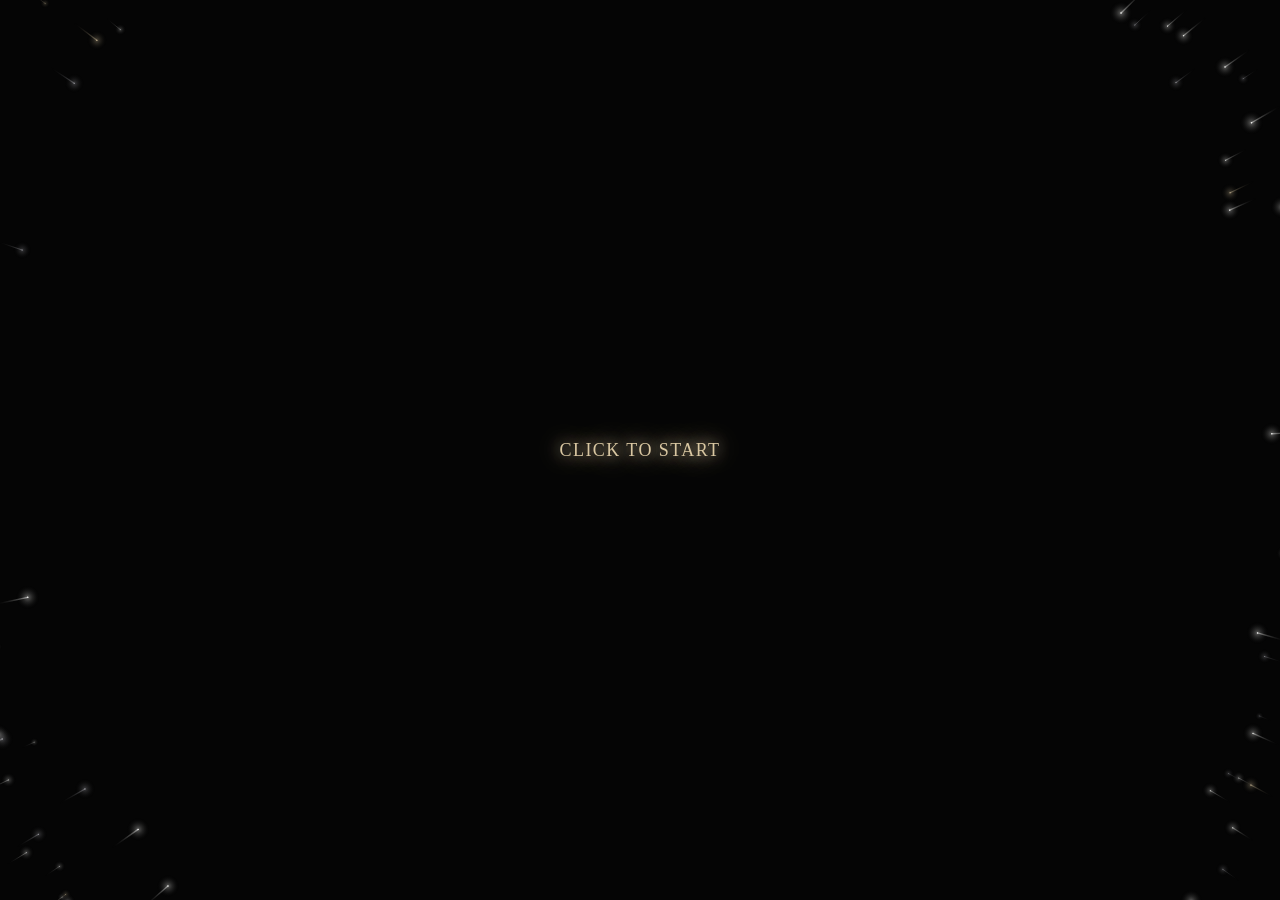
<file: index.html>
<!doctype html>
<html lang="en">
  <head>
    <meta charset="UTF-8">
    <meta name="viewport" content="width=device-width, initial-scale=1, viewport-fit=cover">
    <meta name="theme-color" content="#050505">
    <title>Our Little Universe</title>
    <link rel="stylesheet" href="./css/tokens.css">
    <link rel="stylesheet" href="./css/base.css">
    <link rel="stylesheet" href="./css/layout.css">
    <link rel="stylesheet" href="./css/transitions.css">
    <link rel="stylesheet" href="./css/scenes/opening.css">
    <link rel="stylesheet" href="./css/scenes/manga.css">
    <link rel="stylesheet" href="./css/scenes/scrapbook.css">
    <link rel="stylesheet" href="./css/scenes/poem.css">
  </head>
  <body>
    <main id="stage" aria-live="polite">
      <section class="scene is-active opening" data-scene="opening" aria-hidden="false">
        <canvas class="opening__universe" aria-hidden="true"></canvas>
        <button class="btn opening__start" type="button">
          <span class="opening__start-label">CLICK TO START</span>
        </button>
      </section>
      <section class="scene manga" data-scene="manga" aria-label="Manga" aria-hidden="true" inert>
        <canvas class="manga__universe" aria-hidden="true"></canvas>
        <div class="manga__book">
          <div class="manga__spread-frame" aria-live="polite">
            <div class="manga__spread manga__underlay"></div>
            <div class="manga__turning-sheet" aria-hidden="true">
              <div class="manga__leaf">
                <figure class="manga__page manga__leaf-face manga__leaf-front"></figure>
                <figure class="manga__page manga__leaf-face manga__leaf-back"></figure>
              </div>
            </div>
          </div>
          <button class="btn manga__previous" type="button" aria-label="Previous spread">
            <span class="manga__back-arrow" aria-hidden="true">‹</span>
          </button>
          <button class="btn manga__next" type="button" aria-label="Next spread">
            <span aria-hidden="true">›</span>
          </button>
          <button class="btn manga__continue" type="button" hidden>click here</button>
        </div>
      </section>
      <section class="scene scrapbook" data-scene="scrapbook" aria-label="Our Little Universe scrapbook" aria-hidden="true" inert>
        <div class="scrapbook__intro">
          <canvas class="scrapbook__universe" aria-hidden="true"></canvas>
          <button class="scrapbook__cover" type="button">
            <span class="scrapbook__cover-title">OUR LITTLE UNIVERSE</span>
            <span class="scrapbook__cover-note">This part is a work in progress.</span>
          </button>
        </div>
        <div class="scrapbook__reader" hidden>
          <canvas class="scrapbook__reader-universe" aria-hidden="true"></canvas>
          <div class="scrapbook__page-shell">
            <div class="scrapbook__pages" aria-live="polite"></div>
            <div class="scrapbook__turning-leaf" aria-hidden="true"></div>
            <nav class="scrapbook__controls" aria-label="Scrapbook pages">
              <button class="btn scrapbook__previous" type="button" aria-label="Previous spread">
                <span class="scrapbook__nav-arrow" aria-hidden="true">‹</span>
                <span>Back</span>
              </button>
              <p class="scrapbook__page-indicator" aria-live="polite"></p>
              <button class="btn scrapbook__next" type="button" aria-label="Next spread">
                <span>Next</span>
                <span class="scrapbook__nav-arrow" aria-hidden="true">›</span>
              </button>
            </nav>
          </div>
        </div>
        <dialog class="scrapbook__viewer" aria-label="Expanded scrapbook photo">
          <button class="btn scrapbook__viewer-close" type="button" aria-label="Close photo">×</button>
          <img class="scrapbook__viewer-image" alt="">
        </dialog>
      </section>
      <section class="scene" data-scene="closing" aria-hidden="true" inert></section>
      <section class="scene poem" data-scene="poem" aria-label="Monthsary note" aria-hidden="true" inert>
        <canvas class="poem__universe" aria-hidden="true"></canvas>
        <div class="poem__message" aria-live="polite" aria-busy="true">
          <p class="poem__progress">This part is a work in progress.</p>
          <p class="poem__note">Sorry, mahal, this page isn't done yet. I'll finish it later, after school works.</p>
          <h1>Happy Monthsary <span class="poem__emoji" role="img" aria-label="pleading face">🥺</span></h1>
        </div>
        <nav class="poem__nav" aria-label="Return to a part" aria-hidden="true" inert>
          <a class="poem__nav-link" href="#opening" data-target="opening">Start</a>
          <a class="poem__nav-link" href="#manga" data-target="manga">Manga</a>
          <a class="poem__nav-link" href="#scrapbook" data-target="scrapbook">Scrapbook</a>
        </nav>
      </section>
    </main>

    <nav id="site-nav" aria-label="Main navigation" hidden>
      <a href="#story" data-target="manga">Story</a>
      <a href="#scrapbook" data-target="scrapbook">Scrapbook</a>
      <a href="#poem" data-target="poem">Poem</a>
    </nav>

    <div id="rotate-gate" role="alertdialog" aria-live="polite" aria-labelledby="rotate-gate-message" hidden>
      <svg viewBox="0 0 48 48" aria-hidden="true" focusable="false">
        <rect x="7" y="15" width="27" height="18" rx="2"></rect>
        <path d="M14 37a14 14 0 0 0 23-8"></path>
        <path d="M37 24v6l-6-1"></path>
      </svg>
      <p id="rotate-gate-message">Please rotate your device to landscape to continue.</p>
    </div>

    <script type="module" src="./js/main.js"></script>
  </body>
</html>
</file>
<file: css/tokens.css>
:root {
  --black: #050505;
  --charcoal: #171717;
  --emerald: #20c98b;
  --forest: #07543d;
  --white: #f7f7f4;
  --gray: #aaaab0;
  --champagne: #d9c7a2;

  --font-serif: Georgia, "Times New Roman", serif;
  --font-sans: -apple-system, BlinkMacSystemFont, "Segoe UI", Arial, sans-serif;
  --font-script: "Segoe Script", "Bradley Hand", "Brush Script MT", cursive;

  --cursor-default: url("../assets/images/ui/cursor.svg") 12 12, auto;
  --cursor-interactive: url("../assets/images/ui/cursor-hover.svg") 16 16, pointer;

  --space-1: 4px;
  --space-2: 8px;
  --space-3: 12px;
  --space-4: 16px;
  --space-5: 20px;
  --space-6: 24px;
  --space-8: 32px;
  --space-10: 40px;
  --space-12: 48px;

  --stage-max-width: 1280px;

  --z-base: 1;
  --z-active: 10;
  --z-nav: 100;

  --ease-standard: cubic-bezier(0.4, 0, 0.2, 1);
  --ease-enter: cubic-bezier(0, 0.65, 0.35, 1);
  --duration-fast: 180ms;
  --duration-base: 420ms;
  --duration-page: 620ms;
}
</file>
<file: css/base.css>
*,
*::before,
*::after {
  box-sizing: border-box;
}

html {
  -webkit-text-size-adjust: 100%;
  overflow-x: hidden;
}

body {
  min-width: 320px;
  min-height: 100%;
  margin: 0;
  overflow-x: hidden;
  background: var(--black);
  color: var(--white);
  font-family: var(--font-sans);
  -webkit-font-smoothing: antialiased;
  text-rendering: optimizeLegibility;
}

button,
input,
textarea,
select {
  font: inherit;
}

button,
a {
  -webkit-tap-highlight-color: transparent;
}

a {
  color: inherit;
}

.btn {
  min-width: 44px;
  min-height: 44px;
  display: inline-flex;
  align-items: center;
  justify-content: center;
  border: 0;
  border-radius: 999px;
  background: transparent;
  color: inherit;
  text-decoration: none;
}

.btn:focus-visible,
a:focus-visible,
button:focus-visible,
input:focus-visible,
textarea:focus-visible {
  outline: 2px solid var(--emerald);
  outline-offset: 3px;
}

[hidden] {
  display: none !important;
}

@media (pointer: fine) {
  html {
    cursor: var(--cursor-default);
  }

  a,
  button,
  [role="button"],
  .btn {
    cursor: var(--cursor-interactive);
  }

  button:disabled,
  .btn:disabled {
    cursor: var(--cursor-default);
  }
}
</file>
<file: css/layout.css>
#stage {
  position: relative;
  width: 100%;
  max-width: var(--stage-max-width);
  height: 100vh;
  height: 100dvh;
  margin: 0 auto;
  overflow: hidden;
  background: var(--black);
  padding-top: env(safe-area-inset-top);
  padding-right: env(safe-area-inset-right);
  padding-bottom: env(safe-area-inset-bottom);
  padding-left: env(safe-area-inset-left);
}

.scene {
  position: absolute;
  inset: 0;
  z-index: var(--z-base);
  width: 100%;
  height: 100%;
  overflow: hidden;
  background: var(--black);
  opacity: 0;
  visibility: hidden;
  pointer-events: none;
}

.scene.is-active {
  z-index: var(--z-active);
  opacity: 1;
  visibility: visible;
  pointer-events: auto;
}

#site-nav {
  position: fixed;
  z-index: var(--z-nav);
  right: 0;
  bottom: max(var(--space-4), env(safe-area-inset-bottom));
  left: 0;
  width: fit-content;
  margin: 0 auto;
  align-items: center;
  justify-content: center;
  gap: var(--space-2);
  padding: var(--space-2);
  border: 1px solid var(--charcoal);
  border-radius: 999px;
  background: var(--black);
}

#site-nav:not([hidden]) {
  display: flex;
}

#site-nav a {
  min-height: 44px;
  display: inline-flex;
  align-items: center;
  padding: 0 var(--space-4);
  font-size: 0.875rem;
  text-decoration: none;
}

#rotate-gate {
  position: fixed;
  z-index: var(--z-nav);
  inset: 0;
  display: none;
  flex-direction: column;
  align-items: center;
  justify-content: center;
  gap: var(--space-4);
  padding:
    max(var(--space-6), env(safe-area-inset-top))
    max(var(--space-6), env(safe-area-inset-right))
    max(var(--space-6), env(safe-area-inset-bottom))
    max(var(--space-6), env(safe-area-inset-left));
  background: var(--black);
  color: var(--champagne);
  text-align: center;
}

#rotate-gate svg {
  width: clamp(32px, 8vw, 48px);
  height: auto;
  fill: none;
  stroke: currentColor;
  stroke-linecap: round;
  stroke-linejoin: round;
  stroke-width: 1.5;
}

#rotate-gate p {
  max-width: 100%;
  margin: 0;
  color: var(--gray);
  font-size: clamp(0.875rem, 3vw, 1rem);
}

@media (orientation: portrait) and (max-width: 900px) and (pointer: coarse) {
  #rotate-gate:not([hidden]) {
    display: flex;
  }
}
</file>
<file: css/transitions.css>
.scene.fade-out,
.scene.fade-in,
.scene.zoom-to,
.scene.crossfade-out,
.scene.crossfade-in {
  will-change: opacity, transform;
  transition-timing-function: var(--ease-standard);
}

.scene.fade-out {
  opacity: 0;
  transition: opacity var(--duration-base) var(--ease-standard);
}

.scene.fade-in {
  opacity: 1;
  animation: scene-fade-in var(--duration-base) var(--ease-enter) both;
}

.scene.zoom-to {
  opacity: 0;
  transform: scale(1.08);
  transition:
    opacity var(--duration-page) var(--ease-enter),
    transform var(--duration-page) var(--ease-enter);
}

.scene.crossfade-out {
  animation: scene-crossfade-out var(--duration-page) var(--ease-standard) both;
}

.scene.crossfade-in {
  animation: scene-crossfade-in var(--duration-page) var(--ease-enter) both;
}

@keyframes scene-fade-in {
  from {
    opacity: 0;
  }

  to {
    opacity: 1;
  }
}

@keyframes scene-crossfade-out {
  from {
    opacity: 1;
  }

  to {
    opacity: 0;
  }
}

@keyframes scene-crossfade-in {
  from {
    opacity: 0;
  }

  to {
    opacity: 1;
  }
}

.scene.crossfade-out .manga__spread-frame {
  animation: manga-book-handoff-out var(--duration-page) var(--ease-standard) both;
}

.scene.crossfade-in .scrapbook__pages {
  transform-origin: center;
  animation: scrapbook-spread-handoff-in var(--duration-page) var(--ease-enter) both;
}

@keyframes manga-book-handoff-out {
  from {
    opacity: 1;
    transform: translate(-50%, -50%) scale(1);
  }

  to {
    opacity: 0;
    transform: translate(-50%, -50%) scale(0.95);
  }
}

@keyframes scrapbook-spread-handoff-in {
  0% {
    opacity: 0;
    transform: scaleX(0.9) scaleY(0.97);
  }

  72% {
    opacity: 1;
    transform: scaleX(1.01) scaleY(1.005);
  }

  100% {
    opacity: 1;
    transform: scale(1);
  }
}

@media (prefers-reduced-motion: reduce) {
  .scene.fade-out,
  .scene.fade-in,
  .scene.zoom-to,
  .scene.crossfade-out,
  .scene.crossfade-in {
    transition-duration: 1ms;
  }

  .scene.zoom-to {
    transform: none;
  }

  .scene.fade-in {
    animation-duration: 1ms;
  }

  .scene.crossfade-out,
  .scene.crossfade-in {
    animation-duration: 1ms;
  }
}
</file>
<file: css/scenes/opening.css>
.opening__universe {
  position: absolute;
  z-index: var(--z-base);
  inset: 0;
  width: 100%;
  height: 100%;
  pointer-events: none;
}

.opening__start {
  position: absolute;
  z-index: var(--z-active);
  top: 50%;
  left: 50%;
  transform: translate(-50%, -50%);
  padding: 1.25rem 2.5rem;
  border: 0;
  background: transparent;
  color: var(--champagne);
  font-family: var(--font-serif);
  font-size: clamp(0.875rem, min(1.7vw, 2.5vh), 1.125rem);
  letter-spacing: 0.08em;
  opacity: 0;
}

.opening__start-label {
  display: inline-block;
  text-shadow: 0 0 8px var(--champagne), 0 0 16px var(--champagne);
  transition: text-shadow var(--duration-base) var(--ease-standard);
}

.opening__start:focus-visible {
  outline: none;
}

.opening__start:hover .opening__start-label,
.opening__start:focus-visible .opening__start-label {
  text-shadow: 0 0 14px var(--champagne), 0 0 28px var(--champagne);
}

.opening--entered .opening__start {
  animation: opening-start-reveal 2s var(--ease-standard) 1.5s both;
}

.opening--entered .opening__start-label {
  animation: opening-start-pulse 2.4s var(--ease-standard) 3.5s infinite;
}

.opening.opening--closing.fade-out {
  transition-duration: 1.6s;
}

@keyframes opening-start-reveal {
  from {
    opacity: 0;
  }

  to {
    opacity: 1;
  }
}

@keyframes opening-start-pulse {
  0%,
  100% {
    opacity: 0.72;
    text-shadow: 0 0 6px var(--champagne), 0 0 14px var(--champagne);
  }

  50% {
    opacity: 1;
    text-shadow: 0 0 14px var(--champagne), 0 0 28px var(--champagne);
  }
}

@media (prefers-reduced-motion: reduce) {
  .opening.opening--closing.fade-out {
    transition-duration: 1ms;
  }

  .opening__start,
  .opening--entered .opening__start,
  .opening__start-label,
  .opening--entered .opening__start-label {
    animation: none;
    opacity: 1;
  }
}
</file>
<file: css/scenes/manga.css>
.manga {
  background: var(--black);
}

.manga__universe {
  position: absolute;
  z-index: 0;
  inset: 0;
  width: 100%;
  height: 100%;
  pointer-events: none;
}

.manga__page-art {
  display: block;
  width: 100%;
  height: 100%;
  object-fit: cover;
  object-position: center;
  background: var(--black);
}

.manga__book {
  position: absolute;
  z-index: 1;
  inset: 0;
}

.manga__spread-frame {
  position: absolute;
  top: 50%;
  left: 50%;
  width: min(92vw, 112dvh, 1080px);
  aspect-ratio: 4 / 3;
  transform: translate(-50%, -50%);
  perspective: 2400px;
}

.manga__spread {
  position: relative;
  display: grid;
  grid-template-columns: repeat(2, minmax(0, 1fr));
  gap: 3px;
  width: 100%;
  height: 100%;
  overflow: hidden;
  background: var(--black);
  box-shadow: 0 22px 60px rgb(0 0 0 / 45%);
}

.manga__spread::after {
  position: absolute;
  z-index: 1;
  top: 0;
  bottom: 0;
  left: 50%;
  width: clamp(10px, 1.2vw, 18px);
  transform: translateX(-50%);
  background: linear-gradient(
    90deg,
    transparent,
    rgb(0 0 0 / 35%) 38%,
    rgb(255 255 255 / 10%) 50%,
    rgb(0 0 0 / 35%) 62%,
    transparent
  );
  content: "";
  pointer-events: none;
}

.manga__page {
  position: relative;
  display: block;
  min-width: 0;
  min-height: 0;
  margin: 0;
  background: var(--black);
}

.manga__spread > .manga__page:first-child {
  transform: perspective(1400px) rotateY(1deg);
  transform-origin: right center;
  box-shadow: inset -12px 0 18px -18px rgb(0 0 0 / 70%);
}

.manga__spread > .manga__page:last-child {
  transform: perspective(1400px) rotateY(-1deg);
  transform-origin: left center;
  box-shadow: inset 12px 0 18px -18px rgb(0 0 0 / 70%);
}

.manga__page--extra-art {
  overflow: hidden;
}

.manga__page-art--spread-left,
.manga__page-art--spread-right {
  position: absolute;
  top: 0;
  right: auto;
  bottom: auto;
  width: 200%;
  max-width: none;
  height: 100%;
}

.manga__page-art--spread-left {
  left: 0;
}

.manga__page-art--spread-right {
  left: -100%;
}

.manga__spread > .manga__page--extra-art:first-child,
.manga__spread > .manga__page--extra-art:last-child {
  transform: none;
  box-shadow: none;
}

.manga__underlay {
  position: absolute;
  z-index: 0;
  inset: 0;
}

.manga__turning-sheet {
  position: absolute;
  z-index: 1;
  inset: 0;
  pointer-events: none;
}

.manga__leaf {
  position: absolute;
  top: 0;
  display: none;
  width: 50%;
  height: 100%;
  transform-style: preserve-3d;
}

.manga__leaf-face {
  position: absolute;
  inset: 0;
  backface-visibility: hidden;
}

.manga__leaf-back {
  transform: rotateY(180deg);
}

.manga__turning-sheet.is-turning-next .manga__leaf {
  right: 0;
  display: block;
  transform-origin: left center;
  animation: manga-page-turn-forward 1000ms var(--ease-standard) forwards;
}

.manga__turning-sheet.is-turning-previous .manga__leaf {
  left: 0;
  display: block;
  transform-origin: right center;
  animation: manga-page-turn-backward 1000ms var(--ease-standard) forwards;
}

.manga__next {
  position: absolute;
  z-index: 2;
  top: 50%;
  right: max(6px, env(safe-area-inset-right));
  width: clamp(56px, 7vw, 76px);
  height: clamp(72px, 12vh, 104px);
  transform: translateY(-50%);
  border: 0;
  border-radius: 0;
  background: transparent;
  color: var(--champagne);
  font-family: var(--font-serif);
  font-size: 4rem;
  line-height: 1;
  text-shadow: 0 1px 8px rgb(5 5 5 / 55%);
  transition:
    color var(--duration-fast) var(--ease-standard),
    text-shadow var(--duration-fast) var(--ease-standard);
}

.manga__previous {
  position: absolute;
  z-index: 2;
  top: 50%;
  left: max(6px, env(safe-area-inset-left));
  width: clamp(56px, 7vw, 76px);
  min-width: 56px;
  height: clamp(72px, 12vh, 104px);
  transform: translateY(-50%);
  display: flex;
  align-items: center;
  justify-content: center;
  padding: 0;
  border: 0;
  border-radius: 0;
  background: transparent;
  color: var(--champagne);
  font-family: var(--font-serif);
  font-size: 0.875rem;
  letter-spacing: 0.08em;
  text-shadow: 0 1px 8px rgb(5 5 5 / 55%);
  transition:
    color var(--duration-fast) var(--ease-standard),
    text-shadow var(--duration-fast) var(--ease-standard);
}

.manga__back-arrow {
  font-size: 2.5rem;
  line-height: 1;
}

.manga__previous:hover:not(:disabled) {
  color: var(--white);
  text-shadow: 0 0 16px var(--champagne), 0 1px 8px rgb(5 5 5 / 55%);
}

.manga__next:hover:not(:disabled) {
  color: var(--white);
  text-shadow: 0 0 16px var(--champagne), 0 1px 8px rgb(5 5 5 / 55%);
}

.manga__next:disabled {
  opacity: 0.35;
}

.manga__continue {
  position: absolute;
  z-index: 3;
  top: 50%;
  left: 50%;
  transform: translate(-50%, -50%);
  padding: 0.45rem 0.8rem;
  border-radius: 0;
  color: var(--white);
  font-family: var(--font-serif);
  font-size: clamp(0.65rem, 0.9vw, 0.78rem);
  letter-spacing: 0.08em;
  text-shadow: 0 1px 5px var(--black);
  transition:
    color var(--duration-fast) var(--ease-standard),
    text-shadow var(--duration-fast) var(--ease-standard);
}

.manga__continue.is-visible {
  animation: manga-continue-pop 520ms var(--ease-enter) both;
}

.manga__continue:hover {
  color: var(--white);
  text-shadow:
    0 0 8px var(--emerald),
    0 0 18px var(--emerald),
    0 0 28px rgb(32 201 139 / 55%);
}

.manga__continue:focus-visible {
  outline: none;
  text-decoration: underline;
  text-underline-offset: 0.25em;
}

@keyframes manga-continue-pop {
  0% {
    opacity: 0;
    transform: translate(-50%, -50%) scale(0.78);
    text-shadow: 0 1px 5px var(--black);
  }

  65% {
    opacity: 1;
    transform: translate(-50%, -50%) scale(1.08);
    text-shadow:
      0 0 8px var(--emerald),
      0 0 22px var(--emerald),
      0 0 34px rgb(32 201 139 / 55%);
  }

  100% {
    opacity: 1;
    transform: translate(-50%, -50%) scale(1);
    text-shadow:
      0 0 6px var(--emerald),
      0 0 16px var(--emerald),
      0 0 24px rgb(32 201 139 / 38%);
  }
}

@keyframes manga-page-turn-forward {
  0%,
  8% {
    transform: rotateY(0) translateZ(0);
  }

  20% {
    transform: rotateY(-7deg) translateZ(18px);
  }

  100% {
    transform: rotateY(-180deg) translateZ(0);
  }
}

@keyframes manga-page-turn-backward {
  0%,
  8% {
    transform: rotateY(0) translateZ(0);
  }

  20% {
    transform: rotateY(7deg) translateZ(18px);
  }

  100% {
    transform: rotateY(180deg) translateZ(0);
  }
}

@media (prefers-reduced-motion: reduce) {
  .manga__turning-sheet.is-turning-next .manga__leaf,
  .manga__turning-sheet.is-turning-previous .manga__leaf,
  .manga__continue.is-visible {
    animation-duration: 1ms;
  }

}
</file>
<file: css/scenes/scrapbook.css>
.scrapbook {
  --scrapbook-paper: #25252a;
  --scrapbook-edge: #453b3e;
  --scrapbook-ink: #f3f1ef;
  --scrapbook-red: #ba5964;
  --scrapbook-white: #faf8f6;
  --scrapbook-muted: #cbc7c9;
  --emerald: var(--scrapbook-red);
  --champagne: var(--scrapbook-white);
  --gray: var(--scrapbook-muted);
  background: var(--black);
}

.scrapbook__intro {
  position: absolute;
  z-index: 1;
  inset: 0;
  display: grid;
  place-items: center;
  overflow: hidden;
  padding:
    max(var(--space-4), env(safe-area-inset-top))
    max(var(--space-4), env(safe-area-inset-right))
    max(var(--space-4), env(safe-area-inset-bottom))
    max(var(--space-4), env(safe-area-inset-left));
  background: var(--black);
}

.scrapbook__universe {
  position: absolute;
  z-index: var(--z-base);
  inset: 0;
  width: 100%;
  height: 100%;
  pointer-events: none;
}

.scrapbook__reader-universe {
  position: absolute;
  z-index: 3;
  inset: 0;
  width: 100%;
  height: 100%;
  opacity: 0.22;
  mix-blend-mode: screen;
  pointer-events: none;
}

.scrapbook__cover {
  position: relative;
  z-index: 1;
  display: flex;
  width: min(90vw, 760px);
  min-height: 120px;
  flex-direction: column;
  align-items: center;
  justify-content: center;
  gap: var(--space-4);
  padding: var(--space-6);
  border: 0;
  background: transparent;
  box-shadow: none;
  color: var(--champagne);
  text-align: center;
  transition:
    opacity var(--duration-page) var(--ease-standard),
    transform var(--duration-page) var(--ease-enter);
}

.scrapbook__cover:hover {
  color: var(--white);
}

.scrapbook__cover-title {
  max-width: none;
  font-family: var(--font-serif);
  font-size: clamp(1.65rem, 6vw, 3rem);
  letter-spacing: 0.16em;
  line-height: 1.35;
  text-shadow: 0 0 24px rgb(245 243 245 / 22%);
}

.scrapbook__cover-note {
  color: var(--gray);
  font-size: 0.7rem;
  letter-spacing: 0.14em;
  text-transform: uppercase;
}

.scrapbook__intro.is-opening {
  animation: scrapbook-intro-close 820ms var(--ease-standard) both;
}

.scrapbook__intro.is-opening .scrapbook__cover {
  animation: scrapbook-title-exit 820ms var(--ease-enter) both;
}

.scrapbook__reader {
  position: relative;
  display: grid;
  width: 100%;
  height: 100%;
  min-height: 0;
  grid-template-rows: minmax(0, 1fr);
  gap: 0;
  padding:
    env(safe-area-inset-top)
    env(safe-area-inset-right)
    env(safe-area-inset-bottom)
    env(safe-area-inset-left);
  background: var(--black);
}

.scrapbook__page-shell {
  position: relative;
  z-index: 2;
  min-width: 0;
  min-height: 0;
  perspective: 1400px;
}

.scrapbook__pages {
  display: grid;
  width: 100%;
  height: 100%;
  min-height: 0;
  grid-template-columns: repeat(2, minmax(0, 1fr));
  gap: clamp(8px, 1.1vw, 16px);
  overflow: hidden;
  background: transparent;
}

.scrapbook__page {
  isolation: isolate;
  position: relative;
  display: grid;
  min-width: 0;
  min-height: 0;
  grid-template-rows: auto minmax(0, 1fr);
  gap: clamp(6px, 1.3vh, 14px);
  overflow: hidden;
  padding: clamp(16px, 2vw, 28px);
  border: 1px solid rgb(186 89 100 / 28%);
  background:
    radial-gradient(ellipse at 12% 8%, rgb(186 89 100 / 9%), transparent 28%),
    repeating-linear-gradient(0deg, transparent 0 31px, rgb(250 248 246 / 3%) 32px),
    linear-gradient(145deg, #302e32, #252529 68%, #2c292d);
  color: var(--scrapbook-ink);
  box-shadow:
    inset 0 0 0 6px rgb(250 248 246 / 4%),
    0 14px 34px rgb(0 0 0 / 26%);
}

.scrapbook__page::before {
  position: absolute;
  z-index: -1;
  inset: 9px;
  border: 1px solid rgb(250 248 246 / 13%);
  content: "";
  pointer-events: none;
}

.scrapbook__page-intro {
  min-width: 0;
  padding-bottom: clamp(6px, 1vh, 10px);
  border-bottom: 1px solid rgb(186 89 100 / 35%);
}

.scrapbook__page-heading {
  margin: 0;
  color: var(--scrapbook-red);
  font-family: var(--font-serif);
  font-size: clamp(0.75rem, 1.55vw, 1.125rem);
  font-weight: 400;
  letter-spacing: 0.11em;
  line-height: 1.3;
  text-shadow: 0 1px 12px rgb(186 89 100 / 13%);
}

.scrapbook__page-copy {
  margin: var(--space-1) 0 0;
  color: var(--scrapbook-muted);
  font-size: clamp(0.625rem, 1vw, 0.75rem);
  line-height: 1.35;
}

.scrapbook__slots {
  display: grid;
  min-width: 0;
  min-height: 0;
  grid-template-columns: repeat(3, minmax(0, 1fr));
  grid-template-rows: repeat(2, minmax(0, 1fr));
  gap: clamp(8px, 1.2vw, 16px);
}

.scrapbook__slots > .scrapbook__photo-slot:nth-child(1),
.scrapbook__slots > .scrapbook__photo-slot:nth-child(4) {
  grid-column: span 2;
}

.scrapbook__page[data-slot-count="2"] .scrapbook__slots {
  grid-template-columns: minmax(0, 1fr);
  grid-template-rows: repeat(2, minmax(0, 1fr));
}

.scrapbook__page[data-slot-count="2"] .scrapbook__photo-slot {
  grid-column: auto;
  transform: rotate(-0.35deg);
}

.scrapbook__page[data-slot-count="2"] .scrapbook__photo-slot:nth-child(2) {
  transform: rotate(0.35deg);
}

.scrapbook__photo-slot {
  position: relative;
  display: grid;
  min-width: 0;
  min-height: 0;
  grid-template-rows: minmax(0, 1fr) auto auto;
  justify-items: center;
  gap: 4px;
  margin: 0;
  padding: clamp(6px, 0.9vw, 12px);
  border: 1px solid rgb(250 248 246 / 78%);
  background: linear-gradient(145deg, #efebea, #d9d4d4 68%, #ebe7e5);
  box-shadow:
    0 7px 18px rgb(0 0 0 / 25%),
    inset 0 0 0 1px rgb(255 255 255 / 28%);
  transform: rotate(-0.45deg);
}

.scrapbook__photo-slot:nth-child(even) {
  transform: rotate(0.45deg);
}

.scrapbook__photo-slot::before {
  position: absolute;
  z-index: 2;
  top: -4px;
  left: 50%;
  width: clamp(34px, 5vw, 64px);
  height: clamp(12px, 1.6vh, 18px);
  transform: translateX(-50%) rotate(-3deg);
  background: linear-gradient(90deg, rgb(186 89 100 / 22%), rgb(250 248 246 / 62%), rgb(186 89 100 / 18%));
  content: "";
  pointer-events: none;
}

.scrapbook__photo-frame {
  display: grid;
  width: 100%;
  min-height: 0;
  place-items: center;
  overflow: hidden;
  border: 1px solid rgb(42 40 44 / 30%);
  background:
    radial-gradient(ellipse at 50% 40%, rgb(250 248 246 / 7%), transparent 70%),
    linear-gradient(145deg, #27262a, #373439);
  box-shadow: inset 0 0 18px rgb(0 0 0 / 48%);
}

.scrapbook__empty-slot {
  display: grid;
  width: 100%;
  height: 100%;
  min-height: 36px;
  place-items: center;
  color: var(--scrapbook-muted);
  font-size: clamp(0.55rem, 1vw, 0.7rem);
  letter-spacing: 0.06em;
  text-align: center;
  text-transform: uppercase;
}

.scrapbook__empty-mark {
  color: var(--scrapbook-white);
  font-family: var(--font-serif);
  font-size: clamp(1.4rem, 4vw, 2.4rem);
  line-height: 1;
}

.scrapbook__photo-view {
  display: grid;
  width: 100%;
  height: 100%;
  min-height: 36px;
  place-items: center;
  padding: 0;
  border: 0;
  background: transparent;
}

.scrapbook__photo-view img {
  display: block;
  width: 100%;
  height: 100%;
  min-height: 36px;
  object-fit: contain;
}

.scrapbook__file-input {
  position: absolute;
  width: 1px;
  height: 1px;
  overflow: hidden;
  clip-path: inset(50%);
  white-space: nowrap;
}

.scrapbook__import {
  display: inline-flex;
  min-height: 44px;
  align-items: center;
  justify-content: center;
  padding: 2px 6px;
  border: 1px solid rgb(186 89 100 / 45%);
  border-radius: 2px;
  background: rgb(255 255 255 / 42%);
  color: #82434b;
  font-size: clamp(0.55rem, 0.85vw, 0.7rem);
  letter-spacing: 0.05em;
  text-align: center;
  text-transform: uppercase;
  cursor: pointer;
}

.scrapbook__slot-status {
  max-width: 100%;
  overflow: hidden;
  color: #6d696d;
  font-size: clamp(0.5rem, 0.75vw, 0.625rem);
  line-height: 1.15;
  text-align: center;
  text-overflow: ellipsis;
  white-space: nowrap;
}

.scrapbook__turning-leaf {
  position: absolute;
  z-index: 2;
  top: 0;
  display: none;
  width: 50%;
  height: 100%;
  border: 0;
  transform-style: preserve-3d;
  background: transparent;
  pointer-events: none;
  will-change: transform;
}

.scrapbook__turning-leaf .scrapbook__page {
  position: absolute;
  inset: 0;
  width: 100%;
  height: 100%;
  backface-visibility: hidden;
}

.scrapbook__turning-face--back {
  transform: rotateY(180deg);
}

.scrapbook__turning-leaf .scrapbook__file-input,
.scrapbook__turning-leaf .scrapbook__import,
.scrapbook__turning-leaf .scrapbook__slot-status {
  visibility: hidden;
}

.scrapbook__page-shell.is-turning-next .scrapbook__turning-leaf {
  right: 0;
  display: block;
  transform-origin: left center;
  animation: scrapbook-turn-next 1000ms var(--ease-standard) forwards;
}

.scrapbook__page-shell.is-turning-previous .scrapbook__turning-leaf {
  left: 0;
  display: block;
  transform-origin: right center;
  animation: scrapbook-turn-previous 1000ms var(--ease-standard) forwards;
}

.scrapbook__controls {
  position: absolute;
  z-index: 3;
  inset: 0;
  display: flex;
  align-items: center;
  justify-content: space-between;
  pointer-events: none;
}

.scrapbook__previous,
.scrapbook__next {
  min-width: 84px;
  height: 56px;
  display: inline-flex;
  align-items: center;
  justify-content: center;
  gap: 3px;
  padding: 0 8px;
  border: 0;
  border-radius: 0;
  color: var(--scrapbook-white);
  font-size: 0.75rem;
  letter-spacing: 0.1em;
  text-transform: uppercase;
  pointer-events: auto;
  text-shadow: 0 1px 8px rgb(5 5 5 / 55%);
  background: transparent;
  visibility: visible;
  transition:
    color var(--duration-fast) var(--ease-standard),
    text-shadow var(--duration-fast) var(--ease-standard);
}

.scrapbook__previous {
  margin-left: max(6px, env(safe-area-inset-left));
}

.scrapbook__next {
  margin-left: auto;
  margin-right: max(6px, env(safe-area-inset-right));
}

.scrapbook__nav-arrow {
  font-family: var(--font-serif);
  font-size: 2rem;
  line-height: 1;
}

.scrapbook__previous:hover:not(:disabled),
.scrapbook__next:hover:not(:disabled) {
  color: var(--scrapbook-red);
  text-shadow: 0 0 16px var(--scrapbook-red), 0 1px 8px rgb(5 5 5 / 55%);
}

.scrapbook__previous:disabled,
.scrapbook__next:disabled {
  opacity: 0.45;
  pointer-events: none;
}

.scrapbook__page-indicator {
  position: absolute;
  right: 0;
  bottom: max(8px, env(safe-area-inset-bottom));
  left: 0;
  margin: 0 auto;
  color: var(--gray);
  font-size: 0.7rem;
  text-align: center;
  text-shadow: 0 1px 5px var(--black);
  pointer-events: none;
}

.scrapbook__reader.is-opening {
  animation: scrapbook-reader-open 820ms var(--ease-enter) both;
}

.scrapbook__reader.is-closing {
  animation: scrapbook-close 700ms var(--ease-standard) forwards;
}

.scrapbook__viewer {
  position: fixed;
  width: fit-content;
  max-width: min(94vw, 1200px);
  max-height: 94dvh;
  padding: clamp(12px, 2vw, 24px);
  border: 1px solid var(--scrapbook-red);
  background: #28272b;
  color: var(--white);
}

.scrapbook__viewer::backdrop {
  background: rgb(0 0 0 / 88%);
}

.scrapbook__viewer-image {
  display: block;
  max-width: min(88vw, 1100px);
  max-height: 82dvh;
  object-fit: contain;
}

.scrapbook__viewer-close {
  position: absolute;
  z-index: 1;
  top: 4px;
  right: 4px;
  width: 44px;
  height: 44px;
  background: rgb(5 5 5 / 82%);
  color: var(--white);
  font-size: 1.5rem;
}

body.scrapbook-viewer-open {
  overflow: hidden;
}

@keyframes scrapbook-turn-next {
  0% {
    transform: rotateY(0) translateZ(0);
  }

  12% {
    transform: rotateY(-7deg) translateZ(14px);
  }

  50% {
    transform: rotateY(-90deg) translateZ(28px);
  }

  88% {
    transform: rotateY(-173deg) translateZ(14px);
  }

  100% {
    transform: rotateY(-180deg) translateZ(0);
  }
}

@keyframes scrapbook-turn-previous {
  0% {
    transform: rotateY(0) translateZ(0);
  }

  12% {
    transform: rotateY(7deg) translateZ(14px);
  }

  50% {
    transform: rotateY(90deg) translateZ(28px);
  }

  88% {
    transform: rotateY(173deg) translateZ(14px);
  }

  100% {
    transform: rotateY(180deg) translateZ(0);
  }
}

@keyframes scrapbook-title-exit {
  from {
    opacity: 1;
    transform: translateY(0) scale(1);
  }

  to {
    opacity: 0;
    transform: translateY(-12px) scale(1.04);
  }
}

@keyframes scrapbook-intro-close {
  from {
    opacity: 1;
  }

  to {
    opacity: 0;
  }
}

@keyframes scrapbook-reader-open {
  from {
    opacity: 0;
    transform: perspective(1400px) rotateY(5deg) scale(0.96);
    transform-origin: left center;
  }

  to {
    opacity: 1;
    transform: none;
    transform-origin: left center;
  }
}

@keyframes scrapbook-close {
  from {
    opacity: 1;
    transform: perspective(1200px) rotateY(0) scale(1);
  }

  to {
    opacity: 0;
    transform: perspective(1200px) rotateY(-5deg) scale(0.96);
  }
}

@media (prefers-reduced-motion: reduce) {
  .scrapbook__cover,
  .scrapbook__intro.is-opening,
  .scrapbook__intro.is-opening .scrapbook__cover,
  .scrapbook__reader.is-opening,
  .scrapbook__reader.is-closing,
  .scrapbook__page-shell.is-turning-next .scrapbook__turning-leaf,
  .scrapbook__page-shell.is-turning-previous .scrapbook__turning-leaf {
    animation-duration: 1ms;
    transition-duration: 1ms;
  }
}
</file>
<file: css/scenes/poem.css>
.poem {
  display: grid;
  place-items: center;
  background: var(--black);
}

.poem__universe {
  position: absolute;
  z-index: var(--z-base);
  inset: 0;
  width: 100%;
  height: 100%;
  pointer-events: none;
}

.poem__message {
  position: relative;
  z-index: var(--z-active);
  width: min(90%, 680px);
  text-align: center;
}

.poem__progress {
  margin: 0 0 var(--space-6);
  color: var(--gray);
  font-size: clamp(0.7rem, 1.5vw, 0.875rem);
  letter-spacing: 0.16em;
  text-transform: uppercase;
}

.poem__note {
  margin: 0;
  color: var(--white);
  font-size: clamp(0.95rem, 2.2vw, 1.25rem);
  line-height: 1.7;
}

.poem__message h1 {
  margin: var(--space-8) 0 0;
  color: var(--champagne);
  font-family: var(--font-serif);
  font-size: clamp(1.4rem, 5vw, 2.75rem);
  font-weight: 400;
}

.poem__emoji {
  opacity: 0;
  transition: opacity var(--duration-base) var(--ease-enter);
}

.poem--text-complete .poem__emoji {
  opacity: 1;
}

.poem__nav {
  position: absolute;
  right: max(var(--space-4), env(safe-area-inset-right));
  bottom: max(var(--space-4), env(safe-area-inset-bottom));
  left: max(var(--space-4), env(safe-area-inset-left));
  z-index: var(--z-active);
  display: flex;
  align-items: center;
  justify-content: center;
  gap: clamp(var(--space-5), 8vw, var(--space-10));
  opacity: 0;
  visibility: hidden;
  pointer-events: none;
  transition:
    opacity 900ms var(--ease-enter),
    visibility 0s linear 900ms;
}

.poem--nav-visible .poem__nav {
  opacity: 1;
  visibility: visible;
  pointer-events: auto;
  transition-delay: 0s;
}

.poem__nav-link {
  min-height: 44px;
  display: inline-flex;
  align-items: center;
  color: var(--gray);
  font-size: 0.75rem;
  letter-spacing: 0.12em;
  text-decoration: none;
  text-transform: uppercase;
  transition: color var(--duration-fast) var(--ease-standard);
}

.poem__nav-link:hover,
.poem__nav-link:focus-visible {
  color: var(--champagne);
}

@media (prefers-reduced-motion: reduce) {
  .poem__emoji,
  .poem__nav,
  .poem__nav-link {
    transition-duration: 1ms;
  }

  .poem__nav {
    transition-delay: 0s;
  }
}
</file>
